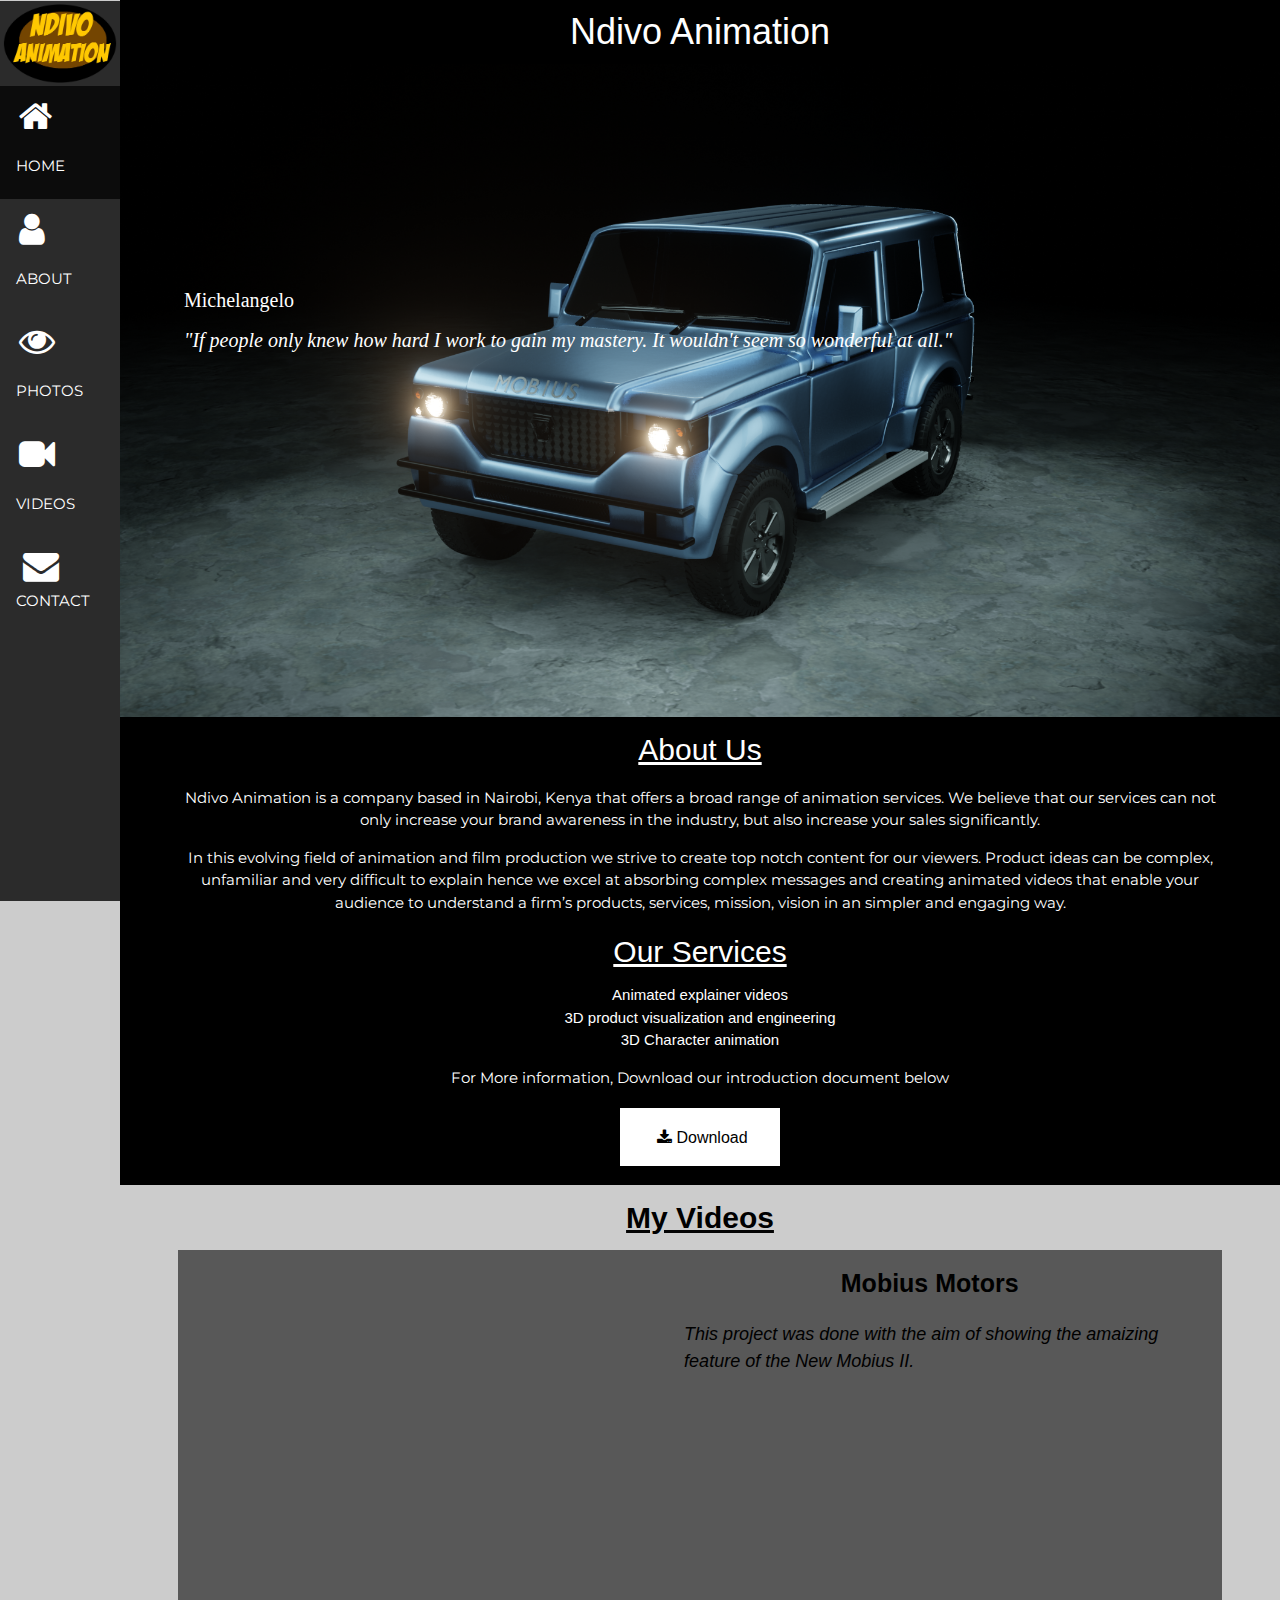
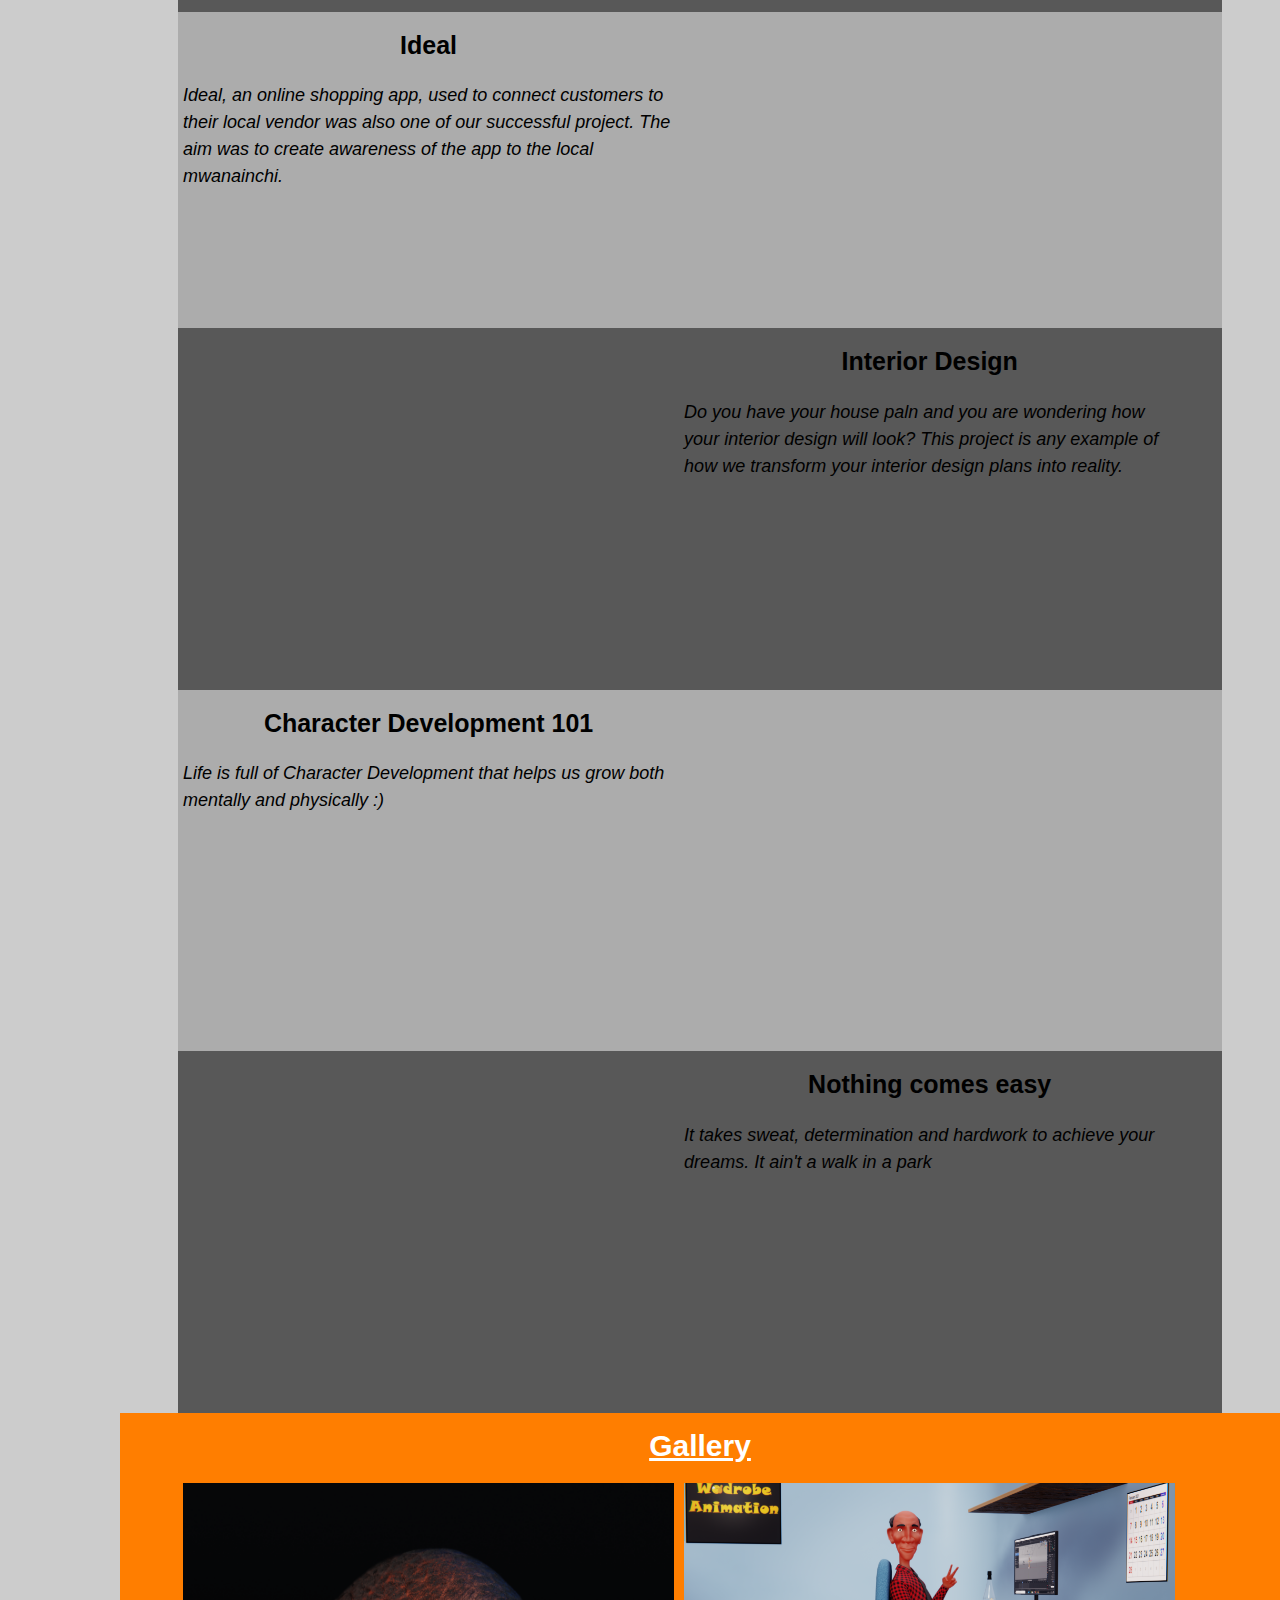
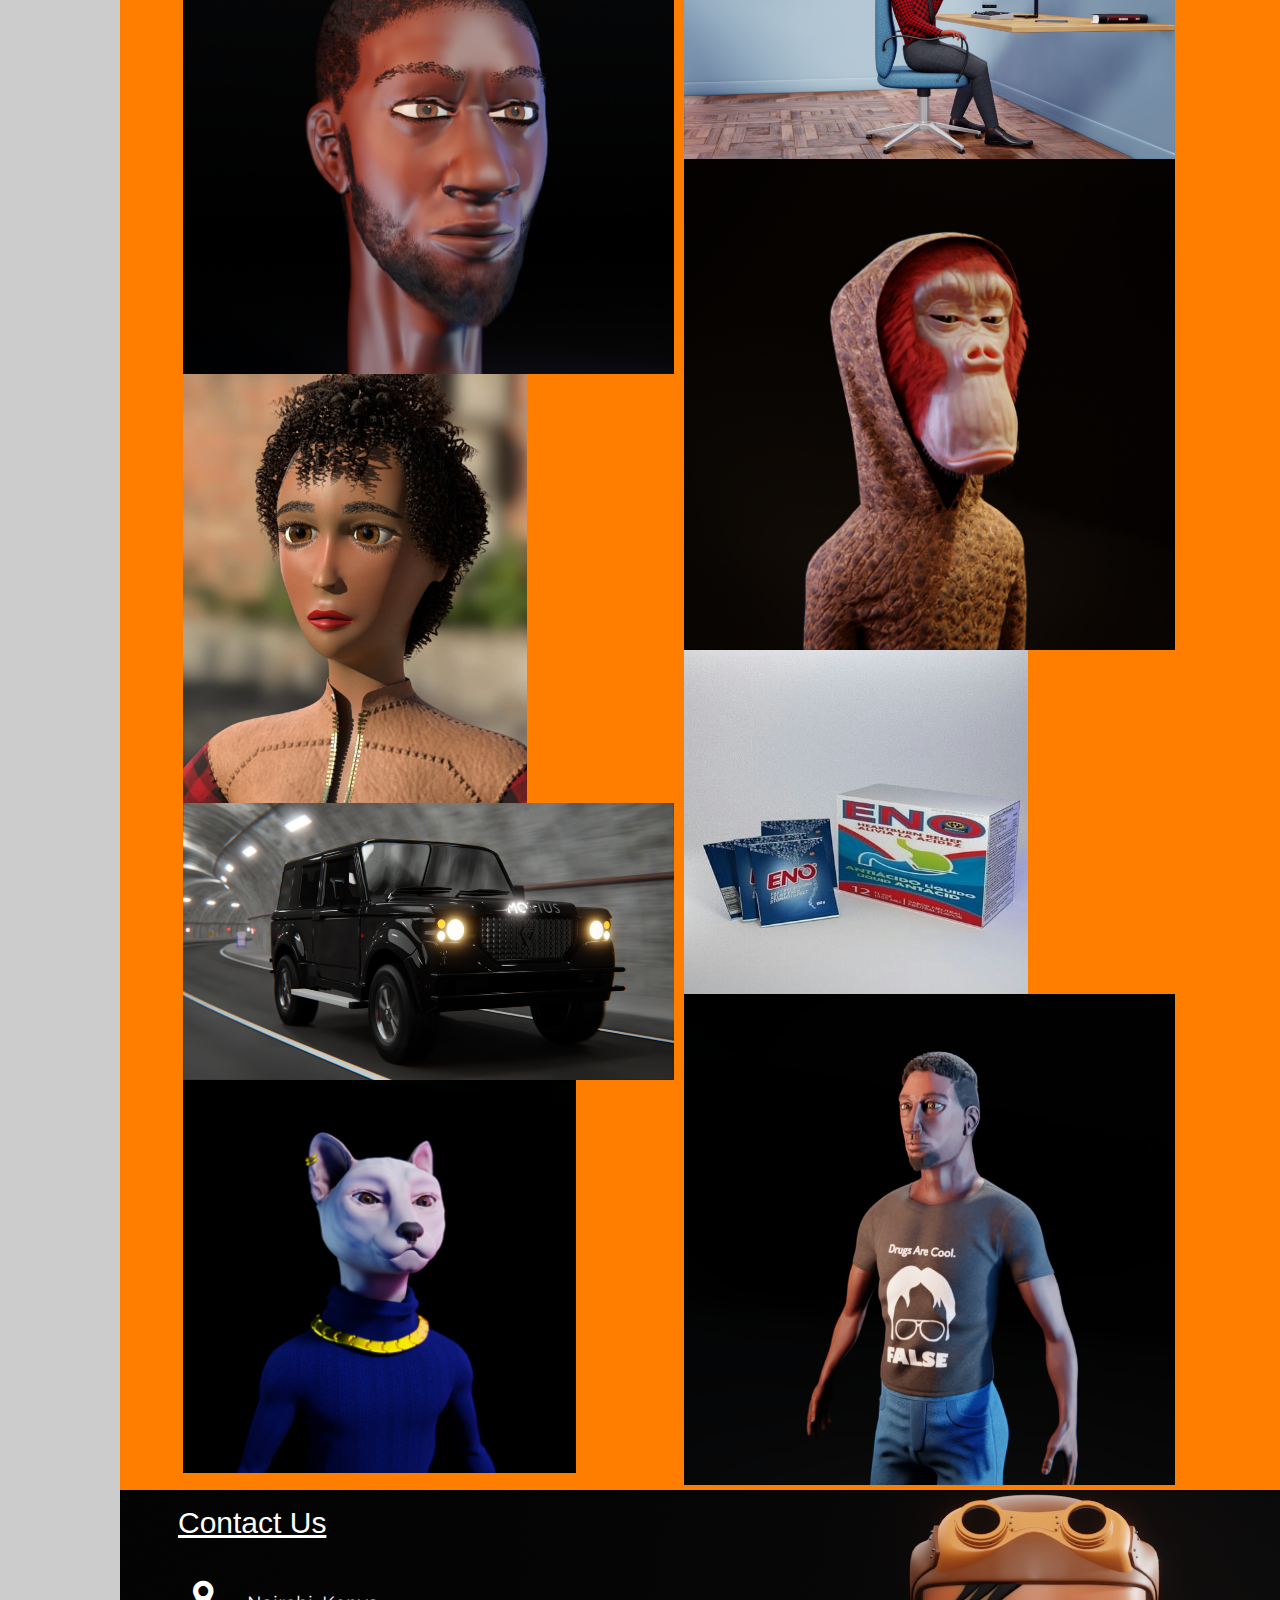
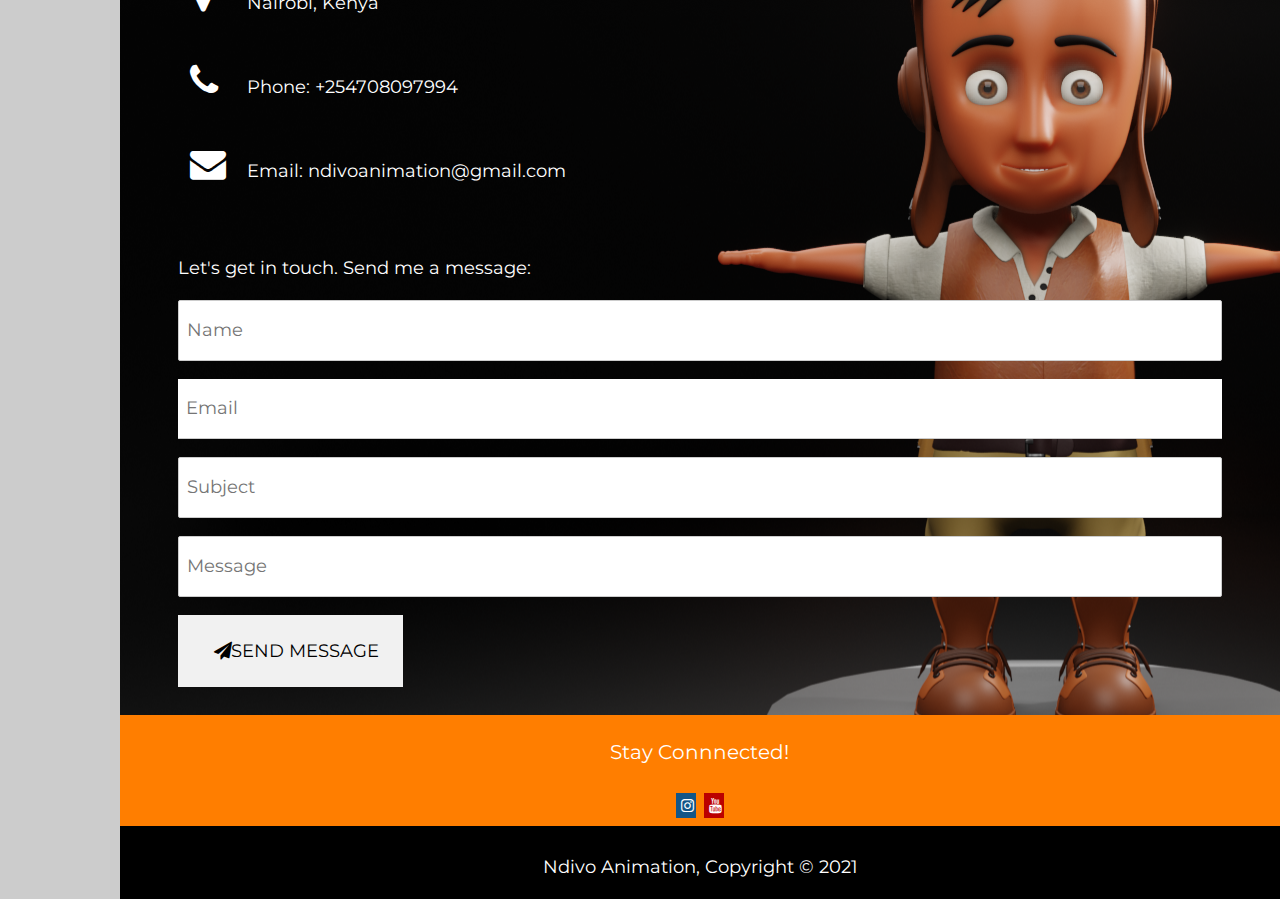
<file: index.html>
<!DOCTYPE html>
<html>
    <head>
        <meta charset="utf-8">
        <meta name="viewport" content="width=device-width, initial-scale=1">
        <meta name="keywords" content="animation, animation in kenya">

        <link rel="stylesheet" type="text/css" href="./css/style.css?version=51">
        <link rel="stylesheet" href="https://www.w3schools.com/w3css/4/w3.css">
        <link rel="stylesheet" href="https://fonts.googleapis.com/css?family=Montserrat">
        <link rel="stylesheet" href="https://cdnjs.cloudflare.com/ajax/libs/font-awesome/4.7.0/css/font-awesome.min.css">
        <link rel="icon" type="image/x-icon" href="./data/img/icon.ico">
        <title>Ndivo Animation | Welcome</title>
    </head>

    <body>

        <div class="top-menu" id="myTopnav">
            <div class="nav_container" style="margin: 0; width: 100%;">
                <nav>
                    <img class="logo" src="./data/img/newLogoNdivoAnimation.png" style="width:100%;">
                    <a class="active" href="#main">
                        <i class="fa fa-home w3-xxlarge"></i><p>HOME</p>
                      </a>
                      <a href="#about">
                        <i class="fa fa-user w3-xxlarge"></i><p>ABOUT</p>
                      </a>
                      <a href="#photos">
                        <i class="fa fa-eye w3-xxlarge"></i><p>PHOTOS</p>
                      </a>
                      <a href="#videos">
                        <i class="fa fa-video-camera w3-xxlarge"></i><p>VIDEOS</p>
                      </a>
                      <a href="#contact">
                        <i class="fa fa-fw fa-envelope w3-xxlarge"></i>CONTACT
                      </a>
                </nav>
            </div>
        </div>

        <div id="branding">
            <a href="javascript:void(0);" class="icon" onclick="myTopMenuFunction()">
                <i class="fa fa-bars"></i>
            </a>
            <h1>Ndivo Animation</h1>
          </div>


        <div id="main">
            <!--SlideShow-->
        <div class="slideshow-container">
            <div class="mySlides fade">
                <img src="./data/img/slideshow/10.png">
                <div class="text">
                    <p>Michelangelo</p>
                    <p><i>"If people only knew how hard I work to gain my mastery. 
                        It wouldn't seem so wonderful at all."</i>
                    </p>
                </div>
            </div>

            <div class="mySlides fade">
                <img src="./data/img/slideshow/4.png">
                <div class="text">
                    <p>Leonardo da Vinci</p>
                    <p><i>Art is never finished, only abandoned.</i></p>
                </div>
            </div>

            <div class="mySlides fade">
                <img src="./data/img/slideshow/3.png">
                <div class="text">
                    <p>Peter Jackson</p>
                    <p><i>If you as a designer don’t believe in your design and don’t see it beyond the context of the film, <br>
                        instead of as a real creature in a real world then how can you expect the audience to believe it?</i></p>
                </div>
            </div>

            <div class="mySlides fade">
                <img src="./data/img/slideshow/12.png">
                <div class="text">
                    <p>Pablo Picasso</p>
                    <p><i>Learn the rules like a pro, so you can break them like an artist.</i></p>
                </div>
            </div>

            <div class="mySlides fade" >
                <img src="./data/img/slideshow/6.png">
                <div class="text">
                    <p>Anselm Kiefer</p>
                    <p><i>Art is longing. You never arrive, but you keep going in the hope that you will.</i></p>
                </div>
            </div>
        </div>

        <!--AboutUs-->
        <div class="aboutUs" id="about">
            <div class="container">
                <h2>About Us</h2>
                <p>Ndivo Animation is a company based in Nairobi, 
                    Kenya that offers a broad range of animation services. 
                    We believe that our services can not only increase your 
                    brand awareness in the industry, but also increase your 
                    sales significantly. 
                </p>
                <p>
                    In this evolving field of animation and film production we strive to
                    create top notch content for our viewers.
                    Product ideas can be complex, 
                    unfamiliar and very difficult to explain hence we excel at absorbing complex 
                    messages and creating animated videos that enable your audience to 
                    understand a firm’s products, services, mission, vision in 
                    an simpler and engaging way.
                </p> 
                
                <h2>Our Services</h2>
                <ul>
                    <li>Animated explainer videos</li>
                    <li>3D product visualization and engineering</li>
                    <li>3D Character animation</li>
                </ul>

                <p>For More information, Download our introduction document below</p>

                <p>
                    <form method="get" action=".\data\Doc/ndivoAnimationIntro.pdf">
                        <button class="button" type="submit"><i class="fa fa-download" style="padding: 1px;"></i>Download</button>
                     </form>
                </p>
            </div>
        </div>

        <!--My Projects-->
        <div class="myProjects" id="videos">
            <div class="container">
                <h2><b>My Videos</b></h2>
                <div class="project" style="background-color: #585858;">
                    <div class="column">
                        <iframe src="https://player.vimeo.com/video/717025018?h=1053f06cd2&amp;badge=0&amp;autopause=0&amp;player_id=0&amp;app_id=58479" 
                        width="100%" height="345" frameborder="0" allow="autoplay; fullscreen; picture-in-picture" allowfullscreen title="Mobius Motor II"></iframe>
                    </div>
    
                    <div class="column">
                        <h2>Mobius Motors</h2>
                        <p><i>This project was done with the aim of showing the amaizing feature of the New Mobius II.</i>
                          </p>
                    </div>
                </div>

                <div class="project" style="background-color: #acacac;">
                    <div class="column">
                        <h2>Ideal</h2>
                        <p><i>Ideal, an online shopping app, used to connect customers to their local vendor was also one of
                            our successful project. The aim was to create awareness of the app to the local mwanainchi. </i>
                          </p>
                    </div>

                    <div class="column">
                        <iframe src="https://player.vimeo.com/video/717025823?h=bb6b47c542&amp;badge=0&amp;autopause=0&amp;player_id=0&amp;app_id=58479" 
                        width="100%" height="300" frameborder="0" allow="autoplay; fullscreen; picture-in-picture" allowfullscreen title="Ideal"></iframe>
                    </div>
                </div>

                <div class="project" style="background-color: #585858;">
                    <div class="column">
                        <iframe src="https://player.vimeo.com/video/717023500?h=06f59934ee&amp;badge=0&amp;autopause=0&amp;player_id=0&amp;app_id=58479" 
                        width="100%" height="345" frameborder="0" allow="autoplay; fullscreen; picture-in-picture" allowfullscreen title="Interior Design"></iframe>
                    </div>

                    <div class="column">
                        <h2>Interior Design</h2>
                        <p><i>Do you have your house paln and you are wondering how your interior design will look? This project is any example of how we
                            transform your interior design plans into reality.
                        </i>
                          </p>
                    </div>
                </div>

                <div class="project" style="background-color: #acacac;">
                    <div class="column">
                        <h2>Character Development 101</h2>
                        <p><i>Life is full of Character Development that helps us grow both mentally and physically :)</i>
                          </p>
                    </div>

                    <div class="column">
                        <iframe src="https://player.vimeo.com/video/717024375?h=e84f1f1614&amp;badge=0&amp;autopause=0&amp;player_id=0&amp;app_id=58479" 
                        width="100%" height="345" frameborder="0" allow="autoplay; fullscreen; picture-in-picture" allowfullscreen title="nick_knows_Fin.mp4"></iframe>
                    </div>
                </div>

                <div class="project" style="background-color: #585858;">
                    <div class="column">
                        <iframe src="https://player.vimeo.com/video/714925125?h=e23d971acc&amp;title=0&amp;byline=0&amp;portrait=0&amp;speed=0&amp;badge=0&amp;autopause=0&amp;player_id=0&amp;app_id=58479" width="100%" height="345" 
                        frameborder="0" allow="autoplay; fullscreen; picture-in-picture" allowfullscreen title="Nothing comes easy"></iframe>
                        </iframe>
                    </div>

                    <div class="column">
                        <h2>Nothing comes easy</h2>
                        <p><i>It takes sweat, determination and hardwork to achieve your dreams. It ain't a walk in a park</i>
                          </p>
                    </div>
                </div>
        </div>

        <!--Gallery-->
        <div class="photos" id="photos">
            <div class="container">
                <h2><b>Gallery</b></h2>
                <div class="project">
                    <div class="column">
                        <img src="./data/img/slideshow/dero.png" style="width:100%">
                        <img src="./data/img/slideshow/ndivo_animation_lana.jpg" style="width:70%">
                        <img src="./data/img/slideshow/13.png" style="width:100%">
                        <img src="./data/img/slideshow/cat9_OP.png" style="width:80%">
                    </div>
    
                    <div class="column">
                        <img src="./data/img/slideshow/7.png" style="width:100%">
                        <img src="./data/img/slideshow/kazi3.png" style="width:100%">
                        <img src="./data/img/slideshow/ndivo_animation_eno.jpg" style="width:70%">
                        <img src="./data/img/slideshow/spencer8.png" style="width:100%">
                    </div>
                </div>
        </div>

        <!--Contact Us-->
        <div class="contact" id="contact">
            <div class="container">
                <h2 style="text-align: left;">Contact Us</h2>

                <p><i class="fa fa-map-marker fa-fw w3-text-white w3-xxlarge w3-margin-right"></i> Nairobi, Kenya</p>
                <p><i class="fa fa-phone fa-fw w3-text-white w3-xxlarge w3-margin-right"></i> Phone: +254708097994</p>
                <p><i class="fa fa-envelope fa-fw w3-text-white w3-xxlarge w3-margin-right"> </i> Email: ndivoanimation@gmail.com</p><br>

                <p>Let's get in touch. Send me a message:</p>
                <form action="mailto:ndivoanimation@gmail.com" method="post" enctype="multipart/form-data">
                    <p><input class="w3-input w3-padding-16" type="text" placeholder="Name" required name="Name"></p>
                    <p><input class="w3-input w3-padding-16" type="email" placeholder="Email" required name="Email"></p>
                    <p><input class="w3-input w3-padding-16" type="text" placeholder="Subject" required name="Subject"></p>
                    <p><input class="w3-input w3-padding-16" type="text" placeholder="Message" required name="Message"></p>
                    <p>
                      <button class="w3-button w3-light-grey w3-padding-large" type="submit">
                        <i class="fa fa-paper-plane"></i> SEND MESSAGE
                      </button>
                    </p>
                  </form>
        </div>

        <!--Stay Connected-->
        <div class="connected">
            <div class="container" style="text-align: center;">
                <p style="font-size: 20px;">Stay Connnected!</p>
                <div class="icons" style="padding: 1px;">
                    <a href="https://www.instagram.com/ndivo_animation/" class="fa fa-instagram" style="padding: 5px;"></a>
                    <a href="https://www.youtube.com/channel/UCxJkDI3BG413guzsYc78Xog" class="fa fa-youtube" style="padding: 5px;"></a>
                </div>
            </div>
        </div>

        <!--Footer-->
        <div class="footer">
            <div class="container">
                <p>Ndivo Animation, Copyright &copy; 2021</p>
            </div>
        </div>
        </div>


        
        

    <script>
        //slideshow
        var slideIndex = 0;
        showSlides();

        function showSlides() {
            var i;
            var slides = document.getElementsByClassName("mySlides");
            for (i = 0; i < slides.length; i++) {
                slides[i].style.display = "none";
            }
            slideIndex++;
            if (slideIndex > slides.length) {slideIndex = 1}
            slides[slideIndex-1].style.display = "block";
            setTimeout(showSlides, 10000); // Change image every 10 seconds
        }

        //top menu responsive
        function myTopMenuFunction() {
            var x = document.getElementById("myTopnav");
            if (x.className === "top-menu") {
                document.getElementById("main").style.width="80%";
                x.className += " responsiveTime";
        } else {
            document.getElementById("main").style.width="100%";
            x.className = "top-menu";
        }
}
    </script>
    </body>

    <!-- Global site tag (gtag.js) - Google Analytics -->
<script async src="https://www.googletagmanager.com/gtag/js?id=UA-230276670-1">
</script>
<script>
  window.dataLayer = window.dataLayer || [];
  function gtag(){dataLayer.push(arguments);}
  gtag('js', new Date());

  gtag('config', 'UA-230276670-1');
</script>   
</html>
</file>
<file: css/style.css>
body{
    font: 15px/1.5 Arial, Helvetica, sans-serif;
    padding: 0;
    margin: 0;
    background-color: #ccc;
}

/*global*/
.container{
    width: 90%;
    margin: auto;
    overflow: hidden;
}
ul{
    padding: 0;
    margin: 0;
}
/*main*/
/* Add a left margin to the "page content" that matches the width of the sidebar (120px) */
#main {margin-left: 120px}
/* Remove margins from "page content" on small screens */
@media only screen and (max-width: 600px) {#main {margin-left: 0}}
/*top menu*/
.top-menu{
    margin: 0;
    height: 100%;
    width: 120px;
    position: fixed;
    top: 1px;
    left: 0;
    z-index: 1;
    background-color: rgb(43, 43, 43);
    overflow-x: hidden;
}
.top-menu a{
    text-decoration: none;
    display: block;
    padding: 6px 8px 6px 16px;
    color: #ffffff;
    text-decoration: none;
    text-transform:capitalize;
    font-size: 15px;
}
.top-menu a i{
    vertical-align: middle;
    padding: 1px;
}

#branding{
    margin-left: 120px;
    position: -webkit-sticky;
    position: sticky;
    top: 0;
    padding: 5px;
    background-color: #000000;
    text-align: center;
    z-index: 1;
}
#branding a{
    float: left;
    color: #ffffff;
}
#branding .icon {
    display: none;
}
#branding h1{
    margin: 0;
    color: #ffffff;
}
.top-menu nav{
    font-family: "Montserrat", sans-serif;
}
.top-menu nav a:hover{
    color: #cccccc;
    font-weight: bold;
    background-color: rgb(0, 0, 0);
}
.top-menu a.active{
    background-color: rgb(12, 12, 12);
    color: white;
}
.top-menu a.active:hover{
    background-color: #ddd;
    color: black;
}
/*slideshow*/
.slideshow-container {
    width: 100%;
}
.mySlides{
    width:100%; 
    min-height:400px;
}
.mySlides img{
    min-height: 400px; 
    width: 100%;
}
.text{
    margin-left: 120px;
    text-align: Left;
    position:absolute; 
    top:30%; 
    left:5%;
}
.text p{
    text-align:left;
    font-weight: bold;
    font: 20px/1 'Times New Roman', serif;
    color: #ffffff;
}
/* Fading animation */
.fade {
    -webkit-animation-name: fade;
    -webkit-animation-duration: 1.5s;
    animation-name: fade;
    animation-duration: 1.5s;
}

/*Responsive*/
@media only screen and (max-width:750px) {
    /* For tablets: */
    #main {
      width: 80%;
    }
    .container {
      width: 90%;
    }
    .top-menu a{
        font-size: 12px;
    }
  }
  @media only screen and (max-width:650px) {
    /* For mobile phones: */
    #main {
        float: right;
        width: 100%;
        font-size: 15px;
    }
    .top-menu{
        width: 0%;
    }
    .top-menu a{
        padding: 5px;
        font-size: 10px;
    }
    #branding a.icon {  
        float: left;
        display: block;
      }
    .slideshow-container {
        width: 100%;
    }
    .text{
        margin-left: 50px;
        padding: 5px;
        top:10%;
    }
    .text p{
        font-size: 18px;
    }
    #branding{
        margin: 0;
    }
    .container{
        padding: 5px;
    }
  }

  /*topbar responsiveness*/
  @media screen and (max-width: 650px) {
      #branding{
          width: 100%;
          position: fixed;
      }
      .top-menu.responsiveTime{
          width: 20%;
      }
  }


@-webkit-keyframes fade {
    from {opacity: .4}
    to {opacity: 1}
}
  
@keyframes fade {
    from {opacity: .4}
    to {opacity: 1}
}

/*About*/
.aboutUs{
    text-align: center;
    min-height: 300px;
    background-color: #000000;
    color: #ffffff;
}
.aboutUs h2{
    font-size: 30px;
    text-decoration: underline #ffffff 3px;
}
.aboutUs p{
    font-family: "Montserrat", sans-serif;
    font-size: 15px;
}
.button {
    background-color: #ffffff;
    border: none;
    color: rgb(0, 0, 0);
    padding: 15px 32px;
    text-align: center;
    text-decoration: none;
    display: inline-block;
    font-size: 16px;
    margin: 4px 2px;
    cursor: pointer;
  }
  .button:hover{
    background-color: #777777;
  }
/*MyProjects*/
.myProjects h2{
    font-size: 30px;
    text-decoration: underline #030303 3px;
    text-align: center;
}
.myProjects .column {
    float: left;
    width: 48%;
    padding: 5px;
}
.myProjects .column h2{
    font-size: 25px;
    font-weight: bold;
    text-decoration: none;
}
.myProjects p{
    font-size: 18px;
}
.project:after {
    content: "";
    display: table;
    clear: both;
}
@media only screen and (max-width:700px){
    .myProjects .column {
        width: 100%;
    }
    .myProjects .column p{
        font-size: 15px;
    }
    video{
        width: 100%;
    }
  }
@media only screen and (max-width:500px){
    .myProjects .column {
        width: 100%;
    }
    .myProjects .column p{
        font-size: 13px;
    }
    video{
        width: 100%;
    }
    .contact p{
        font-size: 12px;
    }
    .text{
        margin: 20%;
        top:30%; 
    }
    .text p{
        font-size: 15px;
    }
  }
/*photos*/
.photos{
    background-color: #ff7e00;
    color: #020202;
}
.photos h2{
    color: #ffffff;
    font-size: 30px;
    text-decoration: underline #ffffff 3px;
    text-align: center;
}
.photos .row {
    display: -ms-flexbox; /* IE10 */
    display: flex;
    -ms-flex-wrap: wrap; /* IE10 */
    flex-wrap: wrap;
    padding: 0 4px;
  }
.photos .column {
    float: left;
    width: 48%;
    padding: 5px;
}
.photos:after {
    content: "";
    display: table;
    clear: both;
}

/*contact us*/
.contact{
    font-family: "Montserrat", sans-serif;
    min-height: 300px;
    background: url('../data/img/slideshow/9.png') no-repeat 0 -40px;
    color: #ffffff;
}
.btn{
    background: #e8491d;
    border: none;
    padding: 10px;
    color: #ffffff;
}
.btn:hover{
    font-weight: bold;
}
.col-25 {
    float: left;
    width: 25%;
    margin-top: 6px;
}
  
.col-75 {
    float: left;
    width: 75%;
    margin-top: 6px;
}
.formRow:after {
    content: "";
    display: table;
    clear: both;
}
label {
    padding: 12px 12px 12px 0;
    display: inline-block;
}
input[type=text], select, textarea {
    padding: 8px;
    border: 1px solid #ccc;
    border-radius: 2px;
}

/*stay connected*/
.connected{
    margin-top: 10px;
    background-color: #ff7e00;
    max-height: 150px;
    padding: 2px;
}
.fa {
    padding: 10px;
    font-size: 20px;
    width: 20px;
    text-align: center;
    text-decoration: none;
    margin: 5px 2px;
}
  
.fa:hover {
      opacity: 0.7;
}
.fa-youtube {
    background: #bb0000;
    color: white;
}
  
.fa-instagram {
    background: #125688;
    color: white;
}

/*footer*/
.footer{
    background-color: #000000;
    color: #ffffff;
    padding-top: 10px;
}
.footer p{
    text-align: center;
}
</file>
